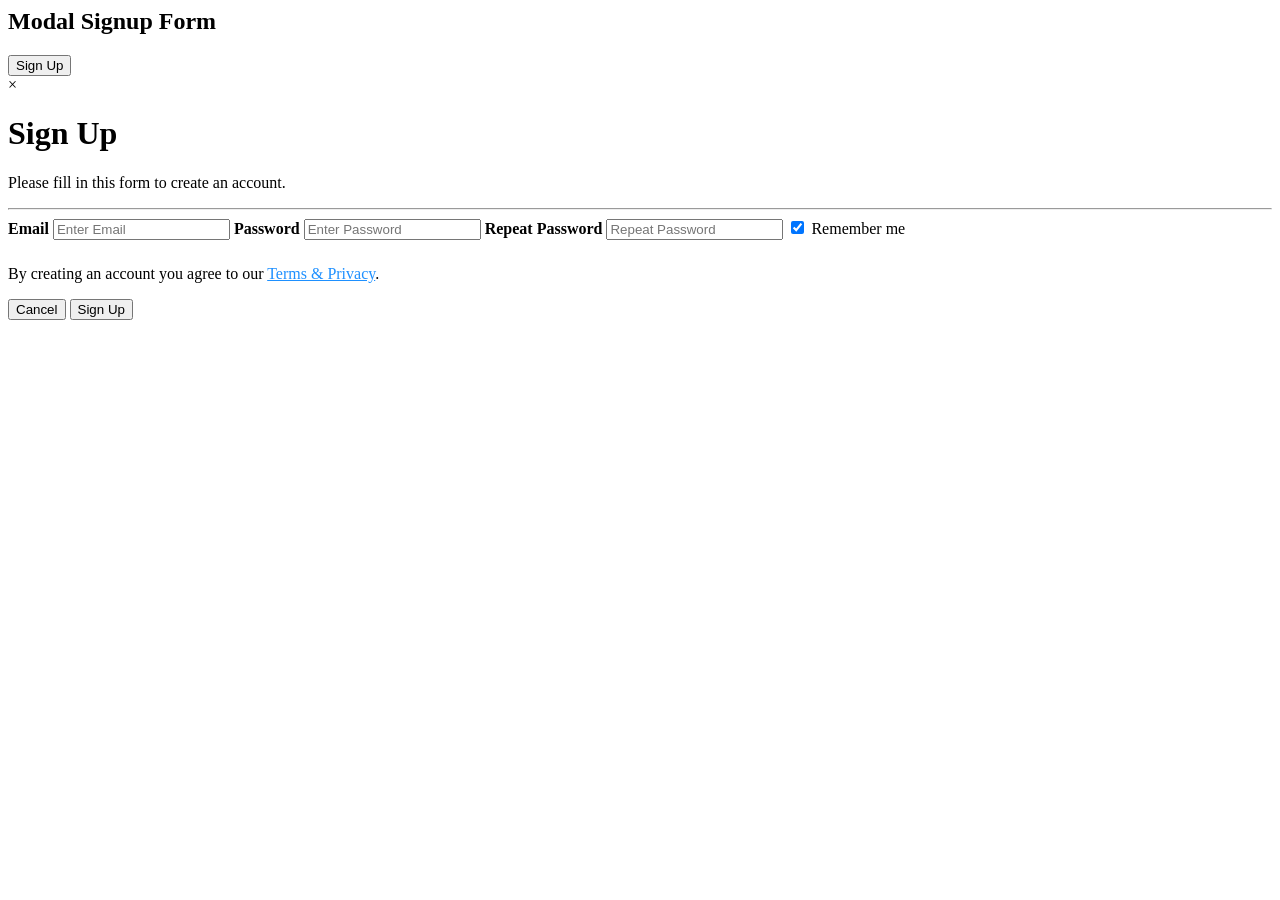
<file: setupWDD/www/register.html>
</html><body>

<h2>Modal Signup Form</h2>

<button onclick="document.getElementById('id01').style.display='block'" style="width:auto;">Sign Up</button>

<div id="id01" class="modal">
  <span onclick="document.getElementById('id01').style.display='none'" class="close" title="Close Modal">&times;</span>
  <form class="modal-content" action="/action_page.php">
    <div class="container">
      <h1>Sign Up</h1>
      <p>Please fill in this form to create an account.</p>
      <hr>
      <label for="email"><b>Email</b></label>
      <input type="text" placeholder="Enter Email" name="email" required>

      <label for="psw"><b>Password</b></label>
      <input type="password" placeholder="Enter Password" name="psw" required>

      <label for="psw-repeat"><b>Repeat Password</b></label>
      <input type="password" placeholder="Repeat Password" name="psw-repeat" required>
      
      <label>
        <input type="checkbox" checked="checked" name="remember" style="margin-bottom:15px"> Remember me
      </label>

      <p>By creating an account you agree to our <a href="#" style="color:dodgerblue">Terms & Privacy</a>.</p>

      <div class="clearfix">
        <button type="button" onclick="document.getElementById('id01').style.display='none'" class="cancelbtn">Cancel</button>
        <button type="submit" class="signupbtn">Sign Up</button>
      </div>
    </div>
  </form>
</div>

<script>
// Get the modal
var modal = document.getElementById('id01');

// When the user clicks anywhere outside of the modal, close it
window.onclick = function(event) {
  if (event.target == modal) {
    modal.style.display = "none";
  }
}
</script>

</body>
</html>
</file>
